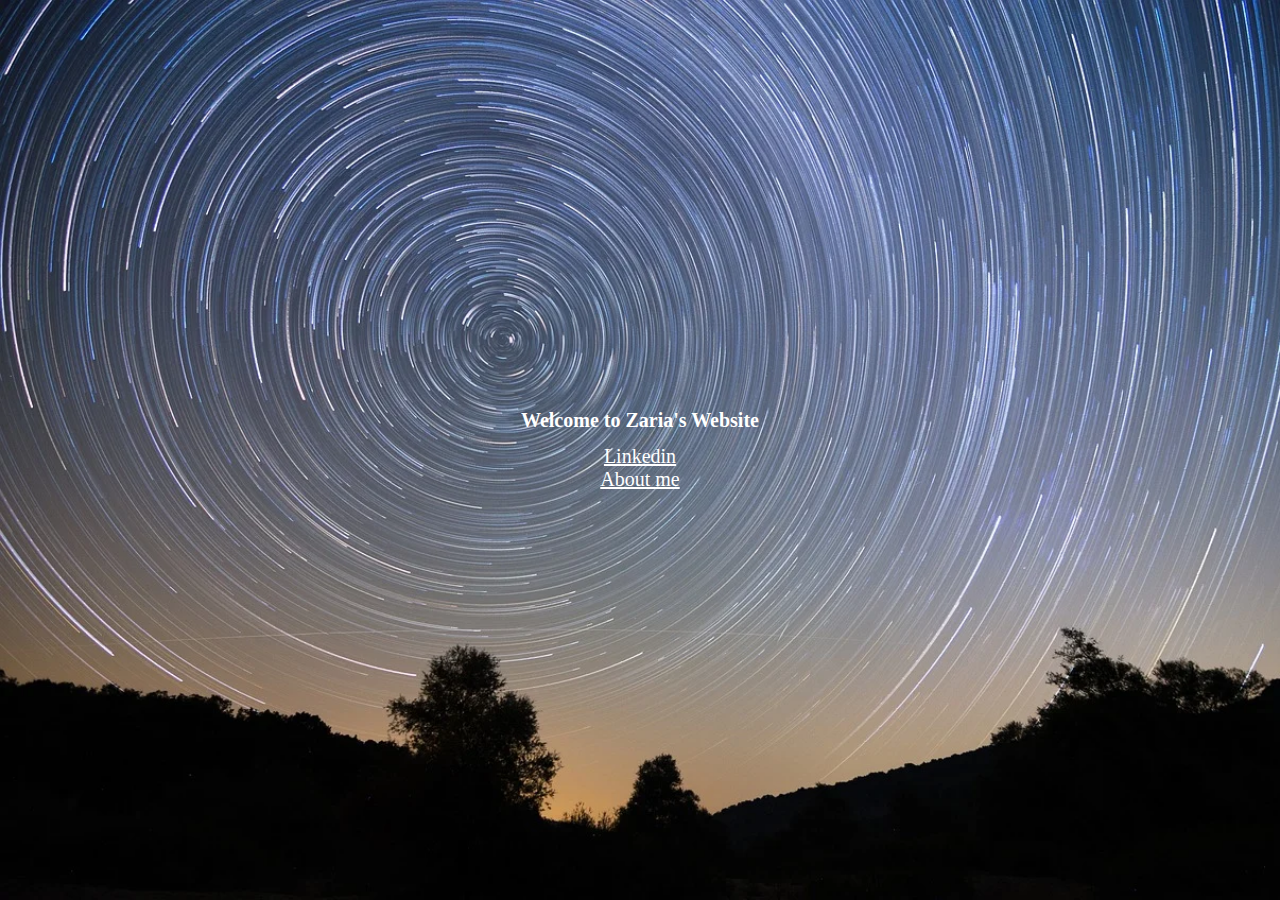
<file: index.html>
<html>
<head>
<meta charset="ISO-8859-1">
<link rel="stylesheet" href="style.css">
<title>Zaria's Website</title>
</head>
<body>
	<h1>Welcome to Zaria's Website</h1>
	<div class = "link-cont">
	<a href="https://www.linkedin.com/in/zaria-pittman-506425226/"> Linkedin</a>
	<br/>
	<a href="aboutme.html"> About me </a>
	</div>
</body>
</html>
</file>
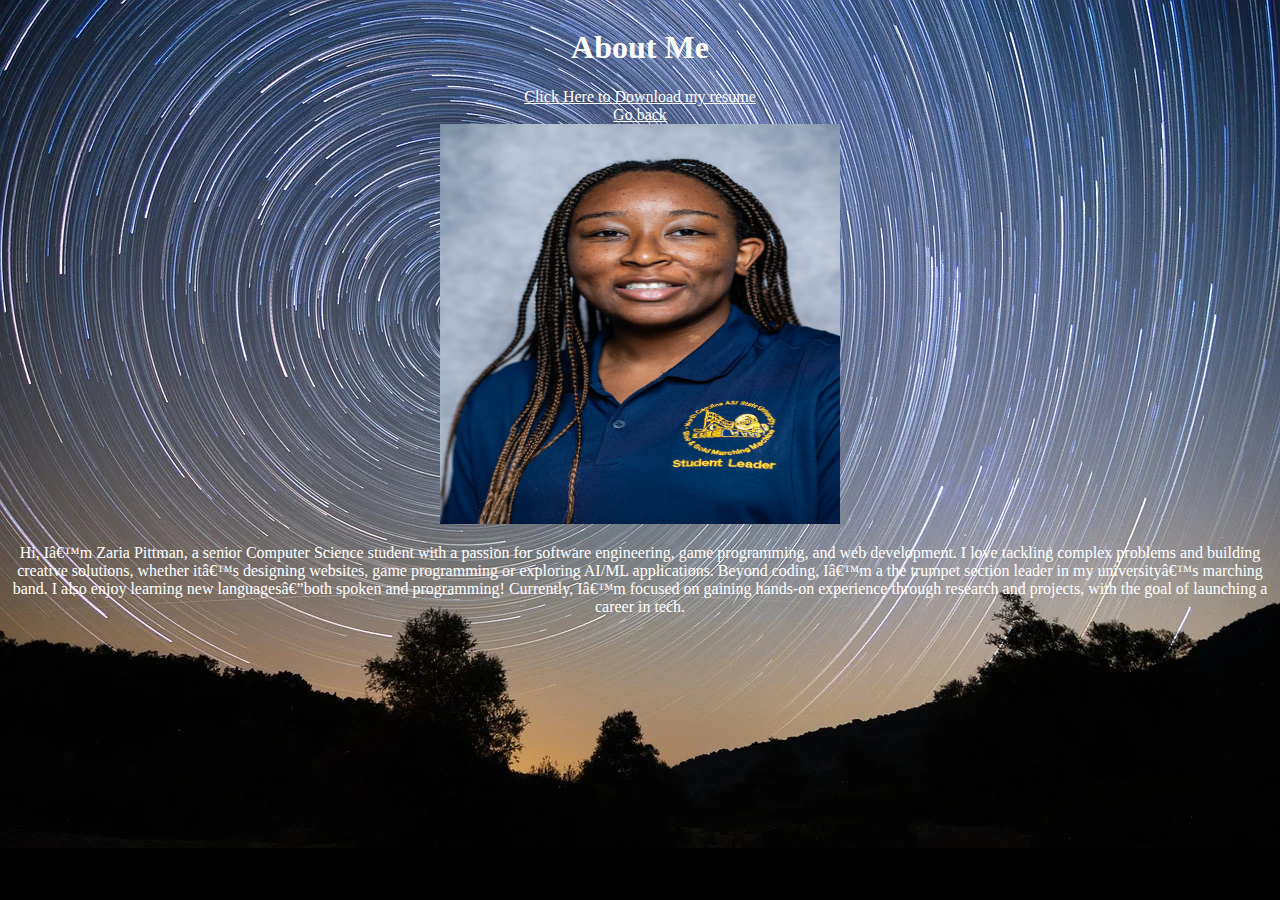
<file: aboutme.html>
<!DOCTYPE html>
<html>
<head>
<meta charset="ISO-8859-1">
<link rel="stylesheet" href="style.css">
<title>Zaria's Website</title>
</head>
<body>
	<h1>About Me</h1>
	<div class="link-cont">
	<a href="Resume 2-7-25 (1).docx" download>
    Click Here to Download my resume</a>
    <br/>
    <a href="index.html"> Go back</a>
    <br/>
    <img src="Professional Headshot bgmm.jpg"alt="Professional Headshot">
    <p>Hi, I’m Zaria Pittman, a senior Computer Science student with a 
	   passion for software engineering, game programming, and web development. 
	   I love tackling complex problems and building creative solutions, whether 
	   it’s designing websites, game programming or exploring AI/ML applications. 
	   Beyond coding, I’m a the trumpet section leader in my university’s marching band. 
	   I also enjoy learning new languages—both spoken and programming! Currently, 
	   I’m focused on gaining hands-on experience through research and projects, 
	   with the goal of launching a career in tech.</p>

</p>
	<div/>
</body>
</html>
</file>
<file: style.css>
@charset "ISO-8859-1";
body{
			background-color: black;
			font-family: cursive;
			align-content: center;
			color: white;
			font-size: 20;
			background-image: url('star-trails.webp');
			background-repeat: no-repeat;
			background-size: cover;
		}
	h1,.link-cont{
			text-align: center;
	        font-family: cursive;
	        color: white;
	        vertical-align: baseline;
	        font-size: 20;
		}
.link-cont img {
		height: 400px; /* Adjust to desired size */
		width: 400px; /* Adjust to desired size */
		}
		a:link{
			color: white;
		}
		a:visited{
			color:aqua;
		}
</file>
